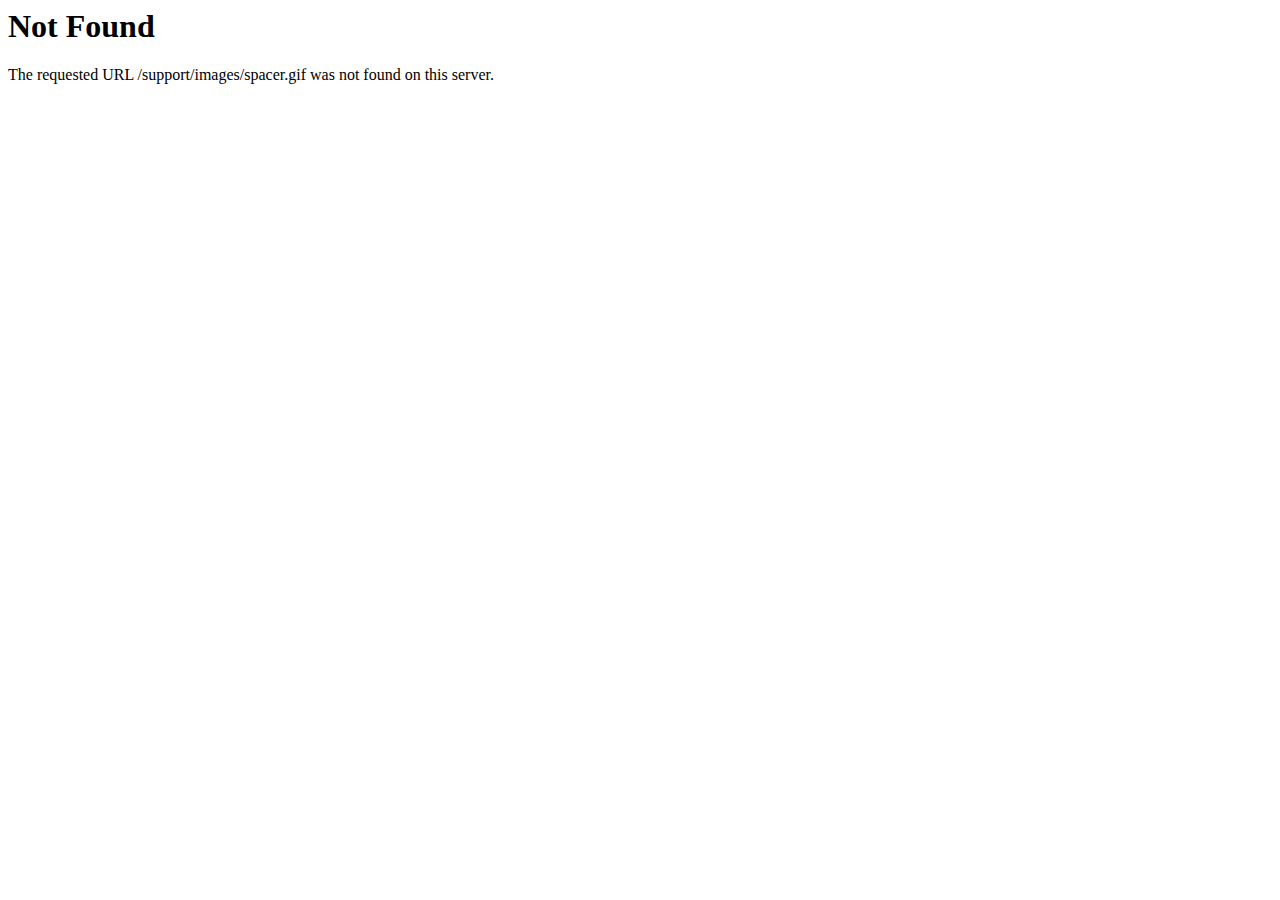
<file: docs/Roku - SoundBridge Support_files/spacer.html>
<!DOCTYPE HTML PUBLIC "-//IETF//DTD HTML 2.0//EN">
<html><head>
<title>404 Not Found</title>
</head><body>
<h1>Not Found</h1>
<p>The requested URL /support/images/spacer.gif was not found on this server.</p>
</body></html>
</file>
